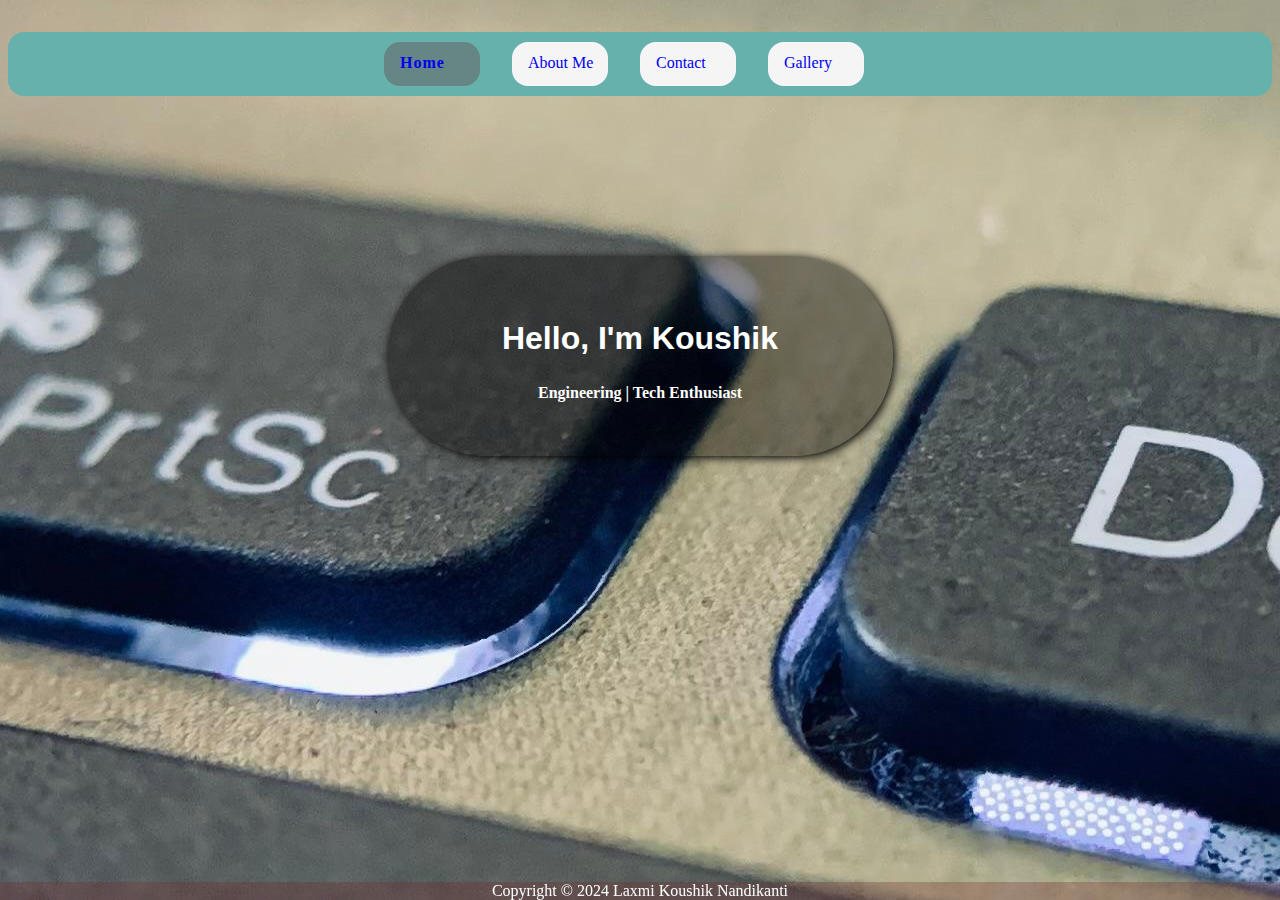
<file: index.html>
<!DOCTYPE html>
<html lang="en">
<head>
    <meta charset="UTF-8">
    <meta name="viewport" content="width=device-width, initial-scale=1.0">
    <title>Portfolio</title>
    <link rel="stylesheet" href="home.css">
    <link rel="icon" type="image/png" sizes="96x96" href="favicon-96x96.png">
</head>
<body>
    
    <div class="main-container">
        <a href="index.html" class="buttons" id="idHome" target="_self">Home</a>
        <a href="about.html" class="buttons" target="_self">About Me</a>
        <a href="contact.html" class="buttons" target="_self"> Contact</a>
        <a href="gallery.html" class="buttons" target="_self">Gallery</a>
        
    </div>
   
    <div class="name-card">
            <h1>Hello, I'm Koushik</h1>

       <h5>Engineering | Tech Enthusiast</h5>

    </div>
    <footer id="last-line">Copyright &copy; 2024 Laxmi Koushik Nandikanti</footer>
</body>
</html>
</file>
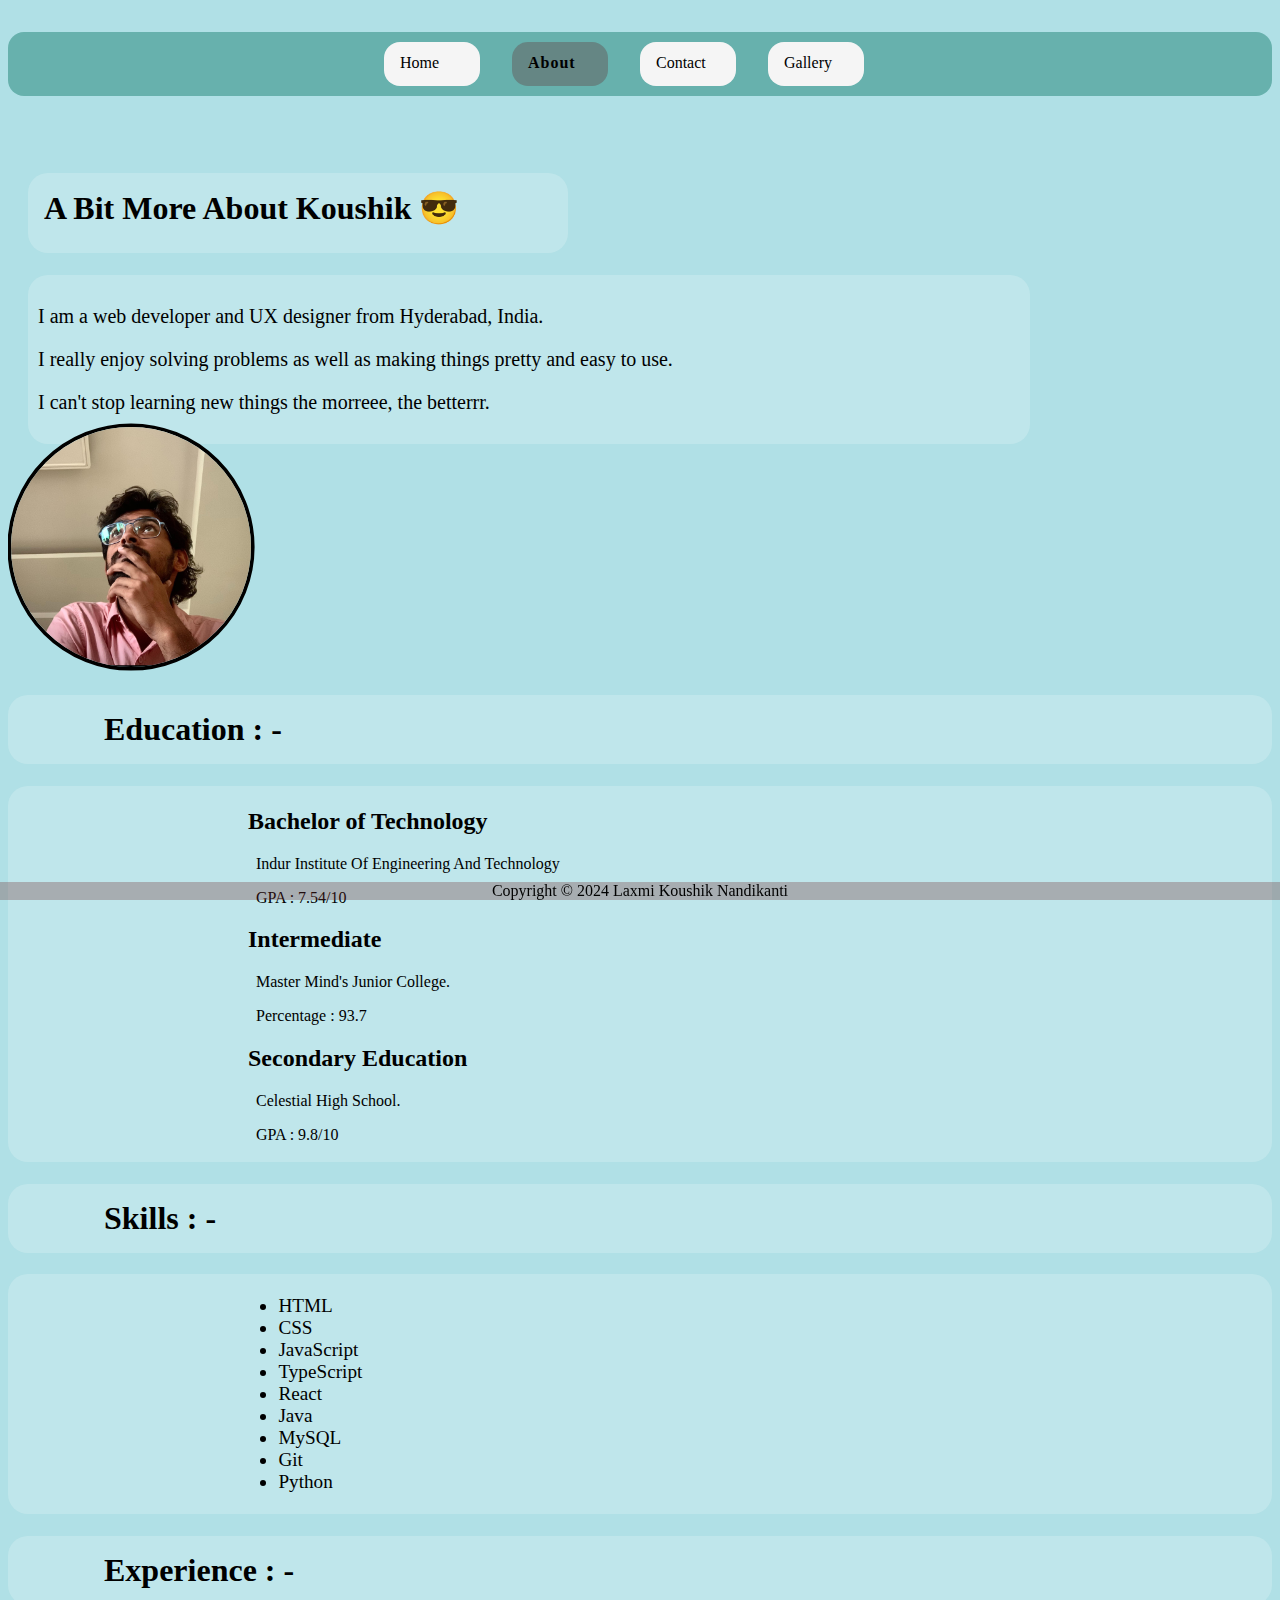
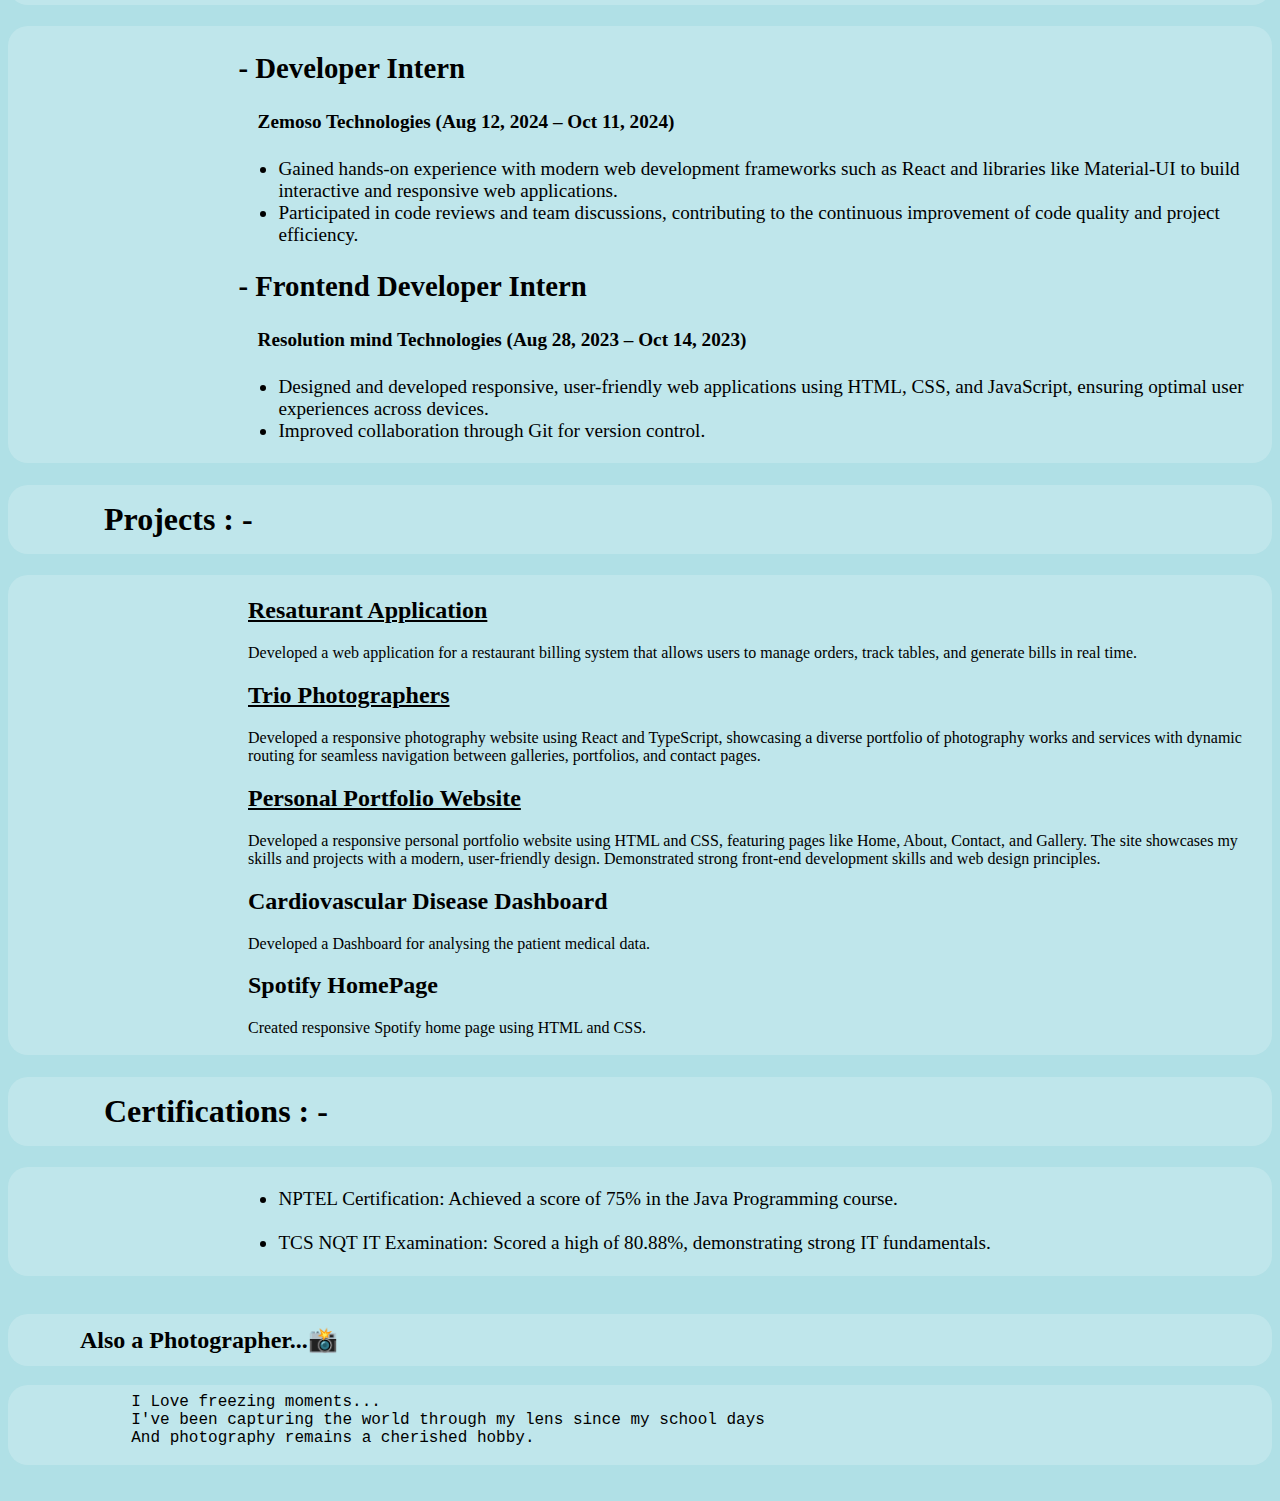
<file: about.html>
<!DOCTYPE html>
<html lang="en">
<head>
    <meta charset="UTF-8">
    <meta name="viewport" content="width=device-width, initial-scale=1.0">
    <title>Portfolio</title>
    <link rel="stylesheet" href="about.css">
</head>
<body>
    
    <div class="main-container">
        <a href="index.html" class="buttons"  target="_self">Home</a>
        <a href="about.html" class="buttons" target="_self" id="idAbout">About </a>
        <a href="contact.html" class="buttons"  target="_self"> Contact</a>
        <a href="gallery.html" class="buttons" target="_self">Gallery</a>
    </div>
<br><br>


    <div id="intro-flex">
        <div>
            <h1 class="about-title">A Bit More About Koushik 😎 </h1>
            <div id="about-des">
                <p>I am a web developer and UX designer from Hyderabad, India.</p>
                <p>I really enjoy solving problems as well as making things pretty and easy to use.</p> 
                <p>I can't stop learning new things the morreee, the betterrr.</p>
            </div>
        </div>
        <div>
            <img src="./assets/Koushik_Image.jpg" width="200px" height="200px" id="img-about">
        </div>
    </div>
       
       
        

        
            <h1 id="edu-title" >Education : - </h1>
                <div id="education-container"> 
                    <p id="edu-details"> 
                        <h2>Bachelor of Technology</h2>
                        <p>&nbsp;  Indur Institute Of Engineering And Technology</p>
                        <p>&nbsp; GPA : 7.54/10</p>
                        <h2>Intermediate</h2>
                          <p>&nbsp; Master Mind's Junior College.</p> 
                          <p>&nbsp; Percentage : 93.7</p>
                         <h2>Secondary Education</h2>
                            <p>&nbsp; Celestial High School.</p>
                            <p>&nbsp; GPA : 9.8/10</p>
                    </p>
                </div>
            <h1  id="skills-title">Skills : -</h1>
            <div class="skills-container">
                <ul>
                    <li>HTML</li>
                    <li>CSS</li>
                    <li>JavaScript</li>
                    <li>TypeScript</li>
                    <li>React</li>
                    <li>Java</li>
                    <li>MySQL</li>
                    <li>Git</li>
                    <li>Python</li>
                </ul>
            </div>  
            <h1 id="edu-title">Experience : -</h1>
            <!-- id="education-container" -->
            <div class="skills-container" >
                <p>
                    <h2>- Developer Intern</h2>
                    <h4>&nbsp;&nbsp;&nbsp;&nbsp;Zemoso Technologies  (Aug 12, 2024 – Oct 11, 2024)</h4>
                    <ul>
                        <li> Gained hands-on experience with modern web development frameworks such as React and libraries like Material-UI to build interactive and responsive web applications.</li>
                        <li>Participated in code reviews and team discussions, contributing to the continuous improvement of code quality and project efficiency.</li>
                    </ul>

                    <h2>- Frontend Developer Intern</h2>
                    <h4>&nbsp;&nbsp;&nbsp;&nbsp;Resolution mind Technologies   (Aug 28, 2023 – Oct 14, 2023)</h4>
                    <ul>
                        <li> Designed and developed responsive, user-friendly web applications using HTML, CSS, and JavaScript, ensuring optimal user experiences across devices.</li>
                        <li>Improved collaboration through Git for version control. </li>
                    </ul>
                </p>     
            </div> 
            <h1 id="edu-title">Projects : -</h1>
            <div id="education-container">
                <p>
                    <a href=" https://itskoushik7.github.io/Restaurant-App/" > <h2>Resaturant Application</h2></a>
                    <p>
                         Developed a web application for a restaurant billing system that allows users to manage orders, track tables, and generate bills in real time.
                    </p>

                   <a href="https://itskoushik7.github.io/Trio-Photographers/" > 
                    <h2>Trio Photographers</h2></a>
                    <p>
                        Developed a responsive photography website using React and TypeScript, showcasing a diverse portfolio of photography works and services with dynamic routing for seamless navigation between galleries, portfolios, and contact pages.
                    </p>
                    <a href="https://itskoushik7.github.io/Portfolio/" > 
                        <h2>Personal Portfolio Website</h2></a>
                        <p>
                            Developed a responsive personal portfolio website using HTML and CSS, featuring pages like Home, About, Contact, and Gallery. The site showcases my skills and projects with a modern, user-friendly design. Demonstrated strong front-end development skills and web design principles.
                        </p>
                    
                    <h2>Cardiovascular Disease Dashboard</h2>
                    <p>Developed a Dashboard for analysing the patient medical data.</p>
                    <h2>Spotify HomePage</h2>
                    <p>Created responsive Spotify home page using HTML and CSS.</p>
                </p>
                    
            </div> 
            
            <h1  id="skills-title">Certifications : -</h1>
            <div class="skills-container">
                <ul>
                   <li>NPTEL Certification: Achieved a score of 75% in the Java Programming course.</li>
                   <br>
                   <li>TCS NQT IT Examination: Scored a high of 80.88%, demonstrating strong IT 
                    fundamentals.</li>
                </ul>
            </div>  



        <br> 
        <div>
            <h2 class="photo-title" >Also a Photographer...📸</h2>
             <pre id="photo-des">
            I Love freezing moments...
            I've been capturing the world through my lens since my school days
            And photography remains a cherished hobby. 
        </pre>
        <h2></h2>
        </div>      
        
        
        <footer id="last-line">Copyright &copy; 2024 Laxmi Koushik Nandikanti</footer>
</body>
</html>
</file>
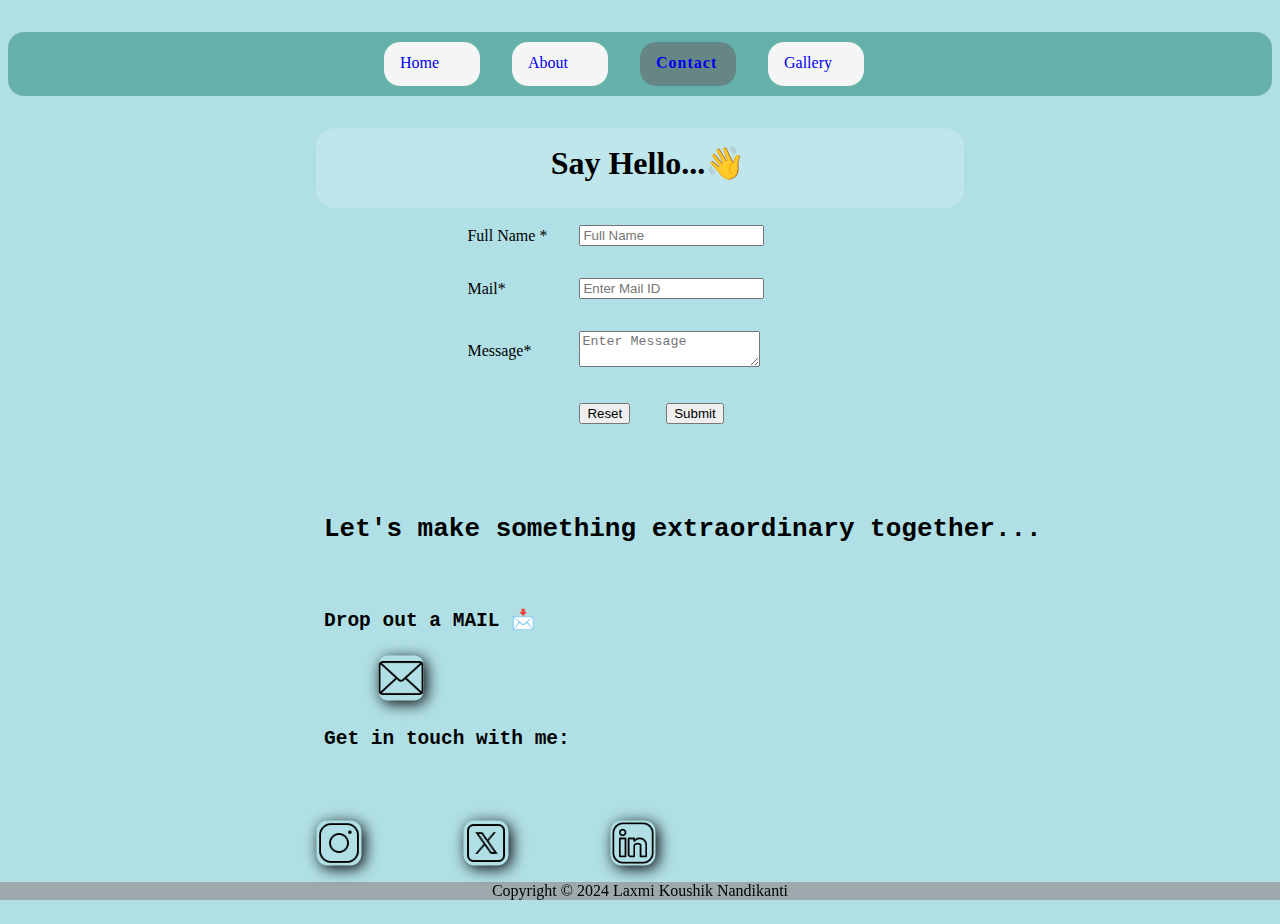
<file: contact.html>
<!DOCTYPE html>
<html lang="en">
<head>
    <meta charset="UTF-8">
    <meta name="viewport" content="width=device-width, initial-scale=1.0">
    <title>Portfolio</title>
    <link rel="stylesheet" href="contact.css">
</head>
<body>
    
    <div class="main-container">
        <a href="index.html" class="buttons"  target="_self">Home</a>
        <a href="about.html" class="buttons" target="_self">About </a>
        <a href="contact.html" class="buttons" id="idContact" target="_self"> Contact</a>
        <a href="gallery.html" class="buttons" target="_self">Gallery</a>
    </div>
        
        <h1 id="contact-title">Say Hello...👋</h1>
       
        
            <form class="form-containers">
                <table>
                    <tr>
                        <td> <label for="fullname" >Full Name *</label></td>
                        <td> <input type="text " placeholder="Full Name" class="inputs"></td>
                    </tr>
                    <tr>
                        <td> <label for="mail" >Mail*</label></td>
                        <td><input type="email" placeholder="Enter Mail ID" class="inputs"></td>
                    </tr>
                    <tr>
                        <td><label for="feedback">Message*</label></td>
                        <td><textarea id="feedback" placeholder="Enter Message" ></textarea></td>
                    </tr>
                    <tr>
                        <td></td>
                        <td><input type="reset"> &nbsp;&nbsp;&nbsp;&nbsp;&nbsp;&nbsp;&nbsp;&nbsp;<input type="submit"></td>
                    </tr>
                </table>
            </form>
        
        <pre id="con-name">
            
            <h1>Let's make something extraordinary together...</h1>
                    <h2>Drop out a MAIL 📩</h2>
        <a href="mailto:itskoushik007@gmail.com" id="mail-link"><img src="./assets/mail.png" width="30px" height="30px" id="mail-logo"><a>
        <h2>Get in touch with me:  </h2> 
         
                    <h2><a href="https://www.instagram.com/krishna.koushik7"  id="mail-link" target="_blank"><img src="./assets/insta.png" width="30px" height="30px" id="insta-logo"></a>          <a href="https://twitter.com/NL_Koushik" id="mail-link" target="_blank"><img src="./assets/twitter.png" width="30px" height="30px" id="twitter-logo"></a>          <a href="https://www.linkedin.com/in/nlkoushik/"><img src="./assets/Linkedin.png" width="30px" height="30px" id="linkedin-logo"></a>
                   <!-- </h2> <h3> me, </h3><h2>Laxmi Koushik Nandikanti</h2>    -->
        </pre>    
        
        <footer id="last-line">Copyright &copy; 2024 Laxmi Koushik Nandikanti</footer>
</body>
</html>
</file>
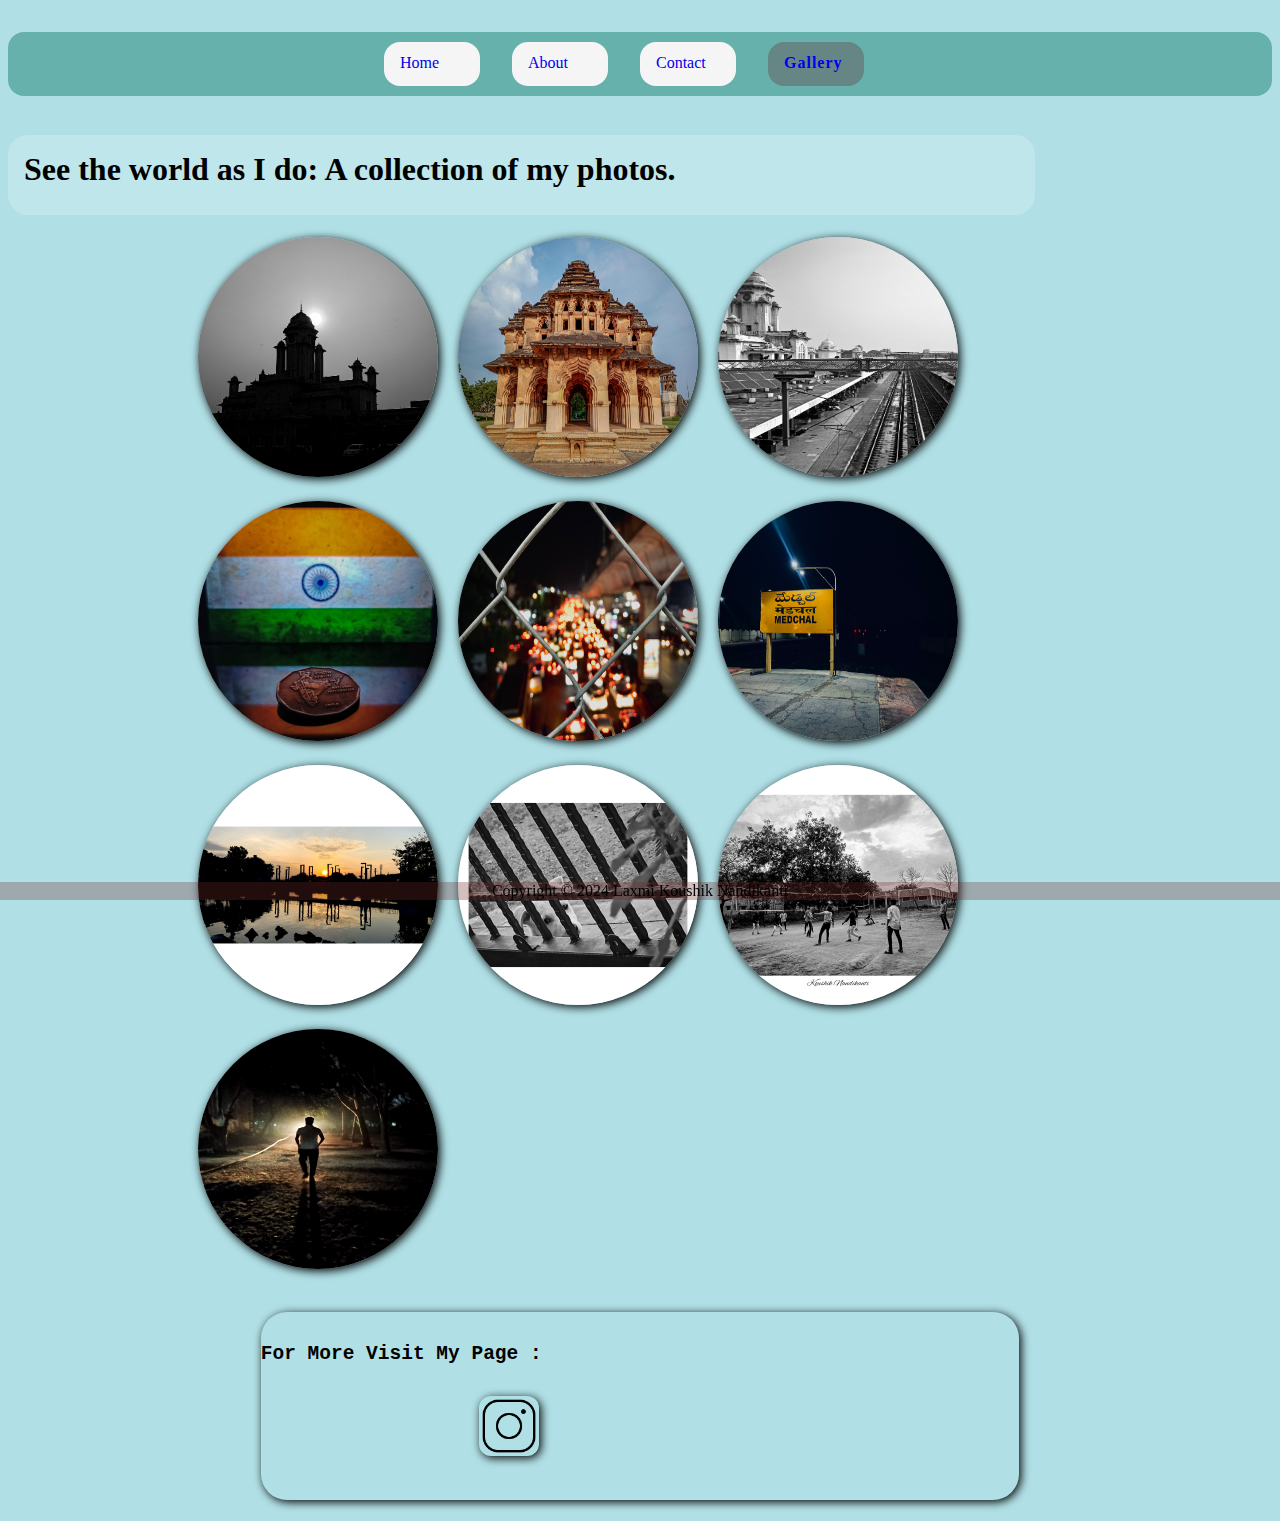
<file: gallery.html>
<!DOCTYPE html>
<html lang="en">
<head>
    <meta charset="UTF-8">
    <meta name="viewport" content="width=device-width, initial-scale=1.0">
    <title>Portfolio</title>
    <link rel="stylesheet" href="gallery.css">
</head>
<body>
    
    <div class="main-container">
        <a href="index.html" class="buttons" target="_self">Home</a>
        <a href="about.html" class="buttons" target="_self">About </a>
        <a href="contact.html" class="buttons" target="_self"> Contact</a>
        <a href="gallery.html" class="buttons" id="idGallery" target="_self">Gallery</a>
    </div>
   <br>
   <h1 id="gal-title">See the world as I do: A collection of my photos.

   </h1>
    <div class="grid-container">
        <div class="item-01"><img src="./assets/image-01.jpg"></div>
        <div class="item-02"><img src="./assets/image-02.jpg"></div>
        <div class="item-03"><img src="./assets/image-03.jpg"></div>
        <div class="item-04"><img src="./assets/image-04.jpg"></div>
        <div class="item-05"><img src="./assets/image-05.jpg"></div>
        <div class="item-06"><img src="./assets/image-06.jpg"></div>
        <div class="item-07"><img src="./assets/image-07.jpg"></div>
        <div class="item-08"><img src="./assets/image-08.jpg"></div>
        <div class="item-09"><img src="./assets/image-09.jpg"></div>
        <div class="item-10"><img src="./assets/image-10.jpg"></div>

    </div>

   <pre id="for-more" >
                            <h2>For More Visit My Page :</h2>
                            <a href="https://www.instagram.com/trio._photographers"  id="insta-logo" target="_blank"><img src="./assets/insta.png" width="30px" height="30px" id="insta-logo"></a></pre> 
        
        <footer id="last-line">Copyright &copy; 2024 Laxmi Koushik Nandikanti</footer>
</body>
</html>
</file>
<file: home.css>
body{
    background-color: powderblue;
    background-image: url("./assets/home-bg.jpg");
    background-repeat: no-repeat;
    background-position: center;
}

.main-container{
    /* position: relative;
    top: 2em; */
    margin-top: 2em;
    height: 4em;
    border-radius: 1em;
    background-color: rgb(103,177,173);
    display: flex;
    justify-content: center;
    /* align-content: center; */
    align-items: center;
    position: sticky;
    top: 0px;
}
/* .buttons{
    width: 5em;
    height: 2em;
    background-color: whitesmoke; 
    border-radius: 1em;
    margin-right: 2em;
    
} */
.main-container a{
  
    text-decoration: none;
   padding-left: 1em;
   padding-top: 0.8em;
    /* border-style: solid;  */
    width: 5em;
    height: 2em;
    background-color: whitesmoke;
    border-radius: 1em;
    margin-right: 2em;
} 
.name-card{
    /* position: relative; */
   height: 200px;
   width: 40%;
   margin: auto;
   color: white;
   /* margin-top: 30px; */
   border-radius: 20em;
   box-shadow: 2px 2px 10px black;
    background-color: rgb(0, 0, 0, 0.4);
    
}
/* .name-card:hover{
    background-color: beige;
   
    transform: scale(1.3);

} */
.name-card h1{
    margin-top: 5em;
    padding-top: 2em;
    font-family: Verdana, Geneva, Tahoma, sans-serif;
    text-align: center ;
}
.name-card h5{
    text-align: center ;
    font-size: medium;
    font-family: cursive;
}
#idHome{
    background-color: rgba(99, 91, 91, 0.5);
    font-weight: 700;
    letter-spacing: 1px;
}
/* .main-container #idHome:active #idHome{
    color: #007bff;
    font-weight: bold;
} */
.name-card{
    opacity: 1;
}
#last-line{
    position: fixed;
    color: white;
    bottom: 0px;
    left: 0px;
    width: 100%;
    text-align: center;
    background-color: rgb(114, 44, 44, 0.3);
}






























/* #but-1{
    
     background-color: whitesmoke;
     border-radius: 1em;
     margin-right: 2em;
     width: 100px;
     height: 35px;
} */
/* #but-1:focus{
    color: red;
} */
/* a:active{
    color: white;
} */
/* .b-about{
    width: 4em;
    height: 2em;
    background-color: whitesmoke;
    border-radius: 1em;
    margin-right: 2em;
    text-decoration: none;
}
.b-about a{
    text-decoration: none;
   padding: 10px;
   text-align: center;
}
.b-contact{
    width: 4em;
    height: 2em;
    background-color: whitesmoke;
    border-radius: 1em;
    margin-right: 2em;
    text-decoration: none;
}
.b-contact a{
    text-decoration: none;
   padding: 10px;
   text-align: center;
}
.b-gallery{
    width: 4em;
    height: 2em;
    background-color: whitesmoke;
    border-radius: 1em;
    margin-right: 2em;
    text-decoration: none;
}
.b-gallery a{
    text-decoration: none;
   padding: 10px;
   text-align: center;
   
} */
</file>
<file: about.css>
body{
    background-color: powderblue;
}
a{
    color: Black;
    
}
.main-container{
    /* position: relative;
    top: 2em; */
    margin-top: 2em;
    height: 4em;
    border-radius: 1em;
    background-color: rgb(103,177,173);
    display: flex;
    justify-content: center;
    /* align-content: center; */
    align-items: center;
    position: sticky;
    top: 0px;
    z-index: 1;
}
/* .buttons{
    width: 5em;
    height: 2em;
    background-color: whitesmoke; 
    border-radius: 1em;
    margin-right: 2em;
    
} */

#intro-flex{

    display: flex;
    flex-direction: row;
    justify-content: flex-start;
    gap: 30%;
    align-content: center;
    align-items: center;
    flex-wrap: wrap;
    overflow: hidden;
    /* margin: 20px; */
    padding: 20px;
}
.main-container a{
  
    text-decoration: none;
   padding-left: 1em;
   padding-top: 0.8em;
    /* border-style: solid;  */
    width: 5em;
    height: 2em;
    background-color: whitesmoke;
    border-radius: 1em;
    margin-right: 2em;
} 

#idAbout{
    background-color: rgba(99, 91, 91, 0.5);
    /* font-size: 20px; */
    font-weight: 700;
    letter-spacing: 1px;
}

#last-line{
    position: fixed;
    bottom: 0px;
    left: 0px;
    width: 100%;
    text-align: center;
    background-color: rgb(114, 44, 44, 0.3);
}

#img-about{
    /* position: absolute;
    top: 130px;
    right: 80px; */
    border-style: solid;
    width: 200px;
    height: 200px;
    border-radius: 50%;
    margin: auto;
    transform: scale(1.2);
    transition: transform 1s ease-in-out, box-shadow 0.5s ease-in-out;
    
}

#img-about img{
    border-radius: 50%;
    transition: transform 1s ease-in;
}
#img-about:hover {
    /* transform: scale(1.5); */
    box-shadow: 2px 2px 20px black;
}
.about-title{
    background-color: rgb(255, 255, 255, 0.2);
    height: 2em;
    padding-top: 0.5em;
    padding-left: 0.5em;
    width: 80%;
    border-radius: 20px;
    transition: background-color 0.8s ease-out, letter-spacing 0.5s ease-out, box-shadow 0.5s ease-in-out;

}
.about-title:hover{
   
    background-color: rgb(255, 255, 255, 0.6) ;
    letter-spacing: 0.1em;
    box-shadow: 2px 2px 10px black;
}

#about-des{
    background-color: rgb(255, 255, 255, 0.2);
    /* height: 2em; */
    font-family: 'Times New Roman', Times, serif;
    padding: 0.5em;
    font-size: 1.25em;
    font-weight: 500;

    width: 150%;
    border-radius: 20px;
    transition: background-color 0.8s ease-out, font-size 0.5s ease-in,box-shadow 0.5s ease-in-out;
}
#about-des:hover{
    background-color: rgb(255, 255, 255, 0.5) ;
}

#edu-title{
    
    padding-top: 0.5em;
    padding-bottom: 0.5em;
    border-radius: 20px;
    background-color: rgb(255, 255, 255, 0.2) ;
    padding-left: 3em;
}

#education-container{
    background-color: rgb(255, 255, 255, 0.2) ;
    border-radius: 20px;
    padding-top: 2px;
    padding-left: 15em;
    padding-bottom: 2px;
}

#skills-title{
    padding-top: 0.5em;
    padding-bottom: 0.5em;
    border-radius: 20px;
    background-color: rgb(255, 255, 255, 0.2) ;
    padding-left: 3em;
}
.skills-container{
    font-size: larger;
    background-color: rgb(255, 255, 255, 0.2) ;
    border-radius: 20px;
    padding-top: 2px;
    padding-left: 12em;
    padding-bottom: 2px;
}
.photo-title{
    padding-top: 0.5em;
    padding-bottom: 0.5em;
    border-radius: 20px;
    background-color: rgb(255, 255, 255, 0.2) ;
    padding-left: 3em;

}

#photo-des{
    background-color: rgb(255, 255, 255, 0.2);
    /* height: 2em; */
    padding-top: 0.5em;
    padding-left: 0.5em;
    /* width: 50%; */
    border-radius: 20px;
    font-size: large;
    transition: background-color 0.8s ease-out, font-size 0.5s ease-in,box-shadow 0.5s ease-in-out;
    margin-bottom: 2em;

}
#photo-des:hover{
    background-color: rgb(255, 255, 255, 0.6) ;
    /* letter-spacing: 4px; */
    
    box-shadow: 2px 2px 10px black;
}
</file>
<file: contact.css>
body{
    background-color: powderblue;
}

.main-container{
    /* position: relative;
    top: 2em; */
    margin-top: 2em;
    height: 4em;
    border-radius: 1em;
    background-color: rgb(103,177,173);
    display: flex;
    justify-content: center;
    /* align-content: center; */
    align-items: center;
    position: sticky;
    top: 0px;
}
/* .buttons{
    width: 5em;
    height: 2em;
    background-color: whitesmoke; 
    border-radius: 1em;
    margin-right: 2em;
    
} */
.main-container a{
  
    text-decoration: none;
   padding-left: 1em;
   padding-top: 0.8em;
    /* border-style: solid;  */
    width: 5em;
    height: 2em;
    background-color: whitesmoke;
    border-radius: 1em;
    margin-right: 2em;
} 

#idContact{
    background-color: rgba(99, 91, 91, 0.5);
    /* font-size: 20px; */
    font-weight: 700;
    letter-spacing: 1px;
}

#last-line{
    position: fixed;
    bottom: 0px;
    left: 0px;
    width: 100%;
    text-align: center;
    background-color: rgb(114, 44, 44, 0.3);
}

#contact-title{
    background-color: rgb(255, 255, 255, 0.2);
    height: 2em;
    padding-top: 0.5em;
    padding-left: 0.5em;
    width: 50%;
    margin: auto;
    margin-top: 1em;
    border-radius: 20px;
    text-align: center;
    transition: background-color 0.8s ease-out, letter-spacing 0.5s ease-out, box-shadow 0.5s ease-in-out,transform 0.8s ease-in;
}

#contact-title:hover {
    background-color: rgb(255, 255, 255, 1) ;
    letter-spacing: 0.25em;
    box-shadow: 2px 2px 10px black;
    transform: scale(1.2);
}
.form-containers{
    width: 30%;
    margin-top: 30px;
    margin: auto;
}

th, td {
    padding: 15px;
  }
  
#con-name{
    width: 50%;
    margin: auto;
    margin-top: 2em;
}

#mail-link{
    text-decoration: none;
    color: black;
}

#insta-logo{
    transform: scale(1.5);
    border-radius: 25%;
    box-shadow: 2px 2px 10px black;
    transition: transform 0.3s ease-in-out,box-shadow 0.5s ease-in-out;
}
#insta-logo:hover{
    transform: scale(2);
    box-shadow: 2px 2px 20px black;
}
#twitter-logo{
    transform: scale(1.5);
    border-radius: 25%;
    box-shadow: 2px 2px 10px black;
    transition: transform 0.3s ease-in-out,box-shadow 0.5s ease-in-out;
}
#twitter-logo:hover{
    transform: scale(2);
    box-shadow: 2px 2px 20px black;
}

#linkedin-logo{
    transform: scale(1.5);
    border-radius: 25%;
    box-shadow: 2px 2px 10px black;
    transition: transform 0.3s ease-in-out,box-shadow 0.5s ease-in-out;
}
#linkedin-logo:hover{
    transform: scale(2);
    box-shadow: 2px 2px 20px black;
}

#mail-logo{
    transform: scale(1.5);
    border-radius: 20%;
    box-shadow: 2px 2px 10px black;
    transition: transform 0.3s ease-in-out,box-shadow 0.5s ease-in-out;

}
#mail-logo:hover{
    transform: scale(2);
    box-shadow: 2px 2px 20px black;
}
</file>
<file: gallery.css>
body{
    background-color: powderblue;
}

.main-container{
    /* position: relative;
    top: 2em; */
    margin-top: 2em;
    height: 4em;
    border-radius: 1em;
    background-color: rgb(103,177,173);
    display: flex;
    justify-content: center;
    /* align-content: center; */
    align-items: center;
    position: sticky;
    top: 0px;
}
/* .buttons{
    width: 5em;
    height: 2em;
    background-color: whitesmoke; 
    border-radius: 1em;
    margin-right: 2em;
    
} */
.main-container a{
  
    text-decoration: none;
   padding-left: 1em;
   padding-top: 0.8em;
    /* border-style: solid;  */
    width: 5em;
    height: 2em;
    background-color: whitesmoke;
    border-radius: 1em;
    margin-right: 2em;
} 

#idGallery{
    background-color: rgba(99, 91, 91, 0.5);
    /* font-size: 20px; */
    font-weight: 700;
    letter-spacing: 1px;
}

#last-line{
    position: fixed;
    bottom: 0px;
    left: 0px;
    width: 100%;
    text-align: center;
    background-color: rgb(114, 44, 44, 0.3);
}
#gal-title{
    background-color: rgb(255, 255, 255, 0.2);
    height: 2em;
    padding-top: 0.5em;
    padding-left: 0.5em;
    width: 80%;
    border-radius: 20px;
    transition: background-color 0.8s ease-out, letter-spacing 0.5s ease-out, box-shadow 0.5s ease-in-out;
}
#gal-title:hover{
    background-color: rgb(255, 255, 255, 1) ;
    letter-spacing: 0.25em;
    box-shadow: 2px 2px 10px black;
}
img{
    width: 15em;
    height: 15em;
    border-radius: 50%;
    box-shadow: 2px 2px 10px black;
    transition: box-shadow 0.5s ease-in-out;
}

 img:hover{
    box-shadow: 2px 2px 20px black;
   
}

.grid-container{
    display: grid;
    width: 70%;
    margin: auto;
    grid-template-columns:repeat(auto-fill, 10em);
    row-gap: 20px;
    column-gap:100px

}

/* .grid-container div{
    background-color: beige;
} */


#mail-link{
    text-decoration: none;
    color: black;
}
#for-more{
    width: 60%;
    margin: auto;
    margin-top: 3em;
    border-radius: 2em;
    /* padding: 20px; */
    /* background-color: rgb(255, 255, 255, 0.2); */
}

#insta-link{
    transition: transform 0.8s ease-in;
}


#for-more{
    transition: transform 0.4s ease-in,box-shadow 0.5s ease-in-out;
    box-shadow: 2px 2px 10px black;
    margin-bottom: 1.6em;
}
#for-more:hover{
   
    box-shadow: 2px 2px 20px black;
}
#insta-logo{
    width: 60px;
    height: 60px;
    margin-bottom: 40px;
    border-radius: 20%;
}
</file>
